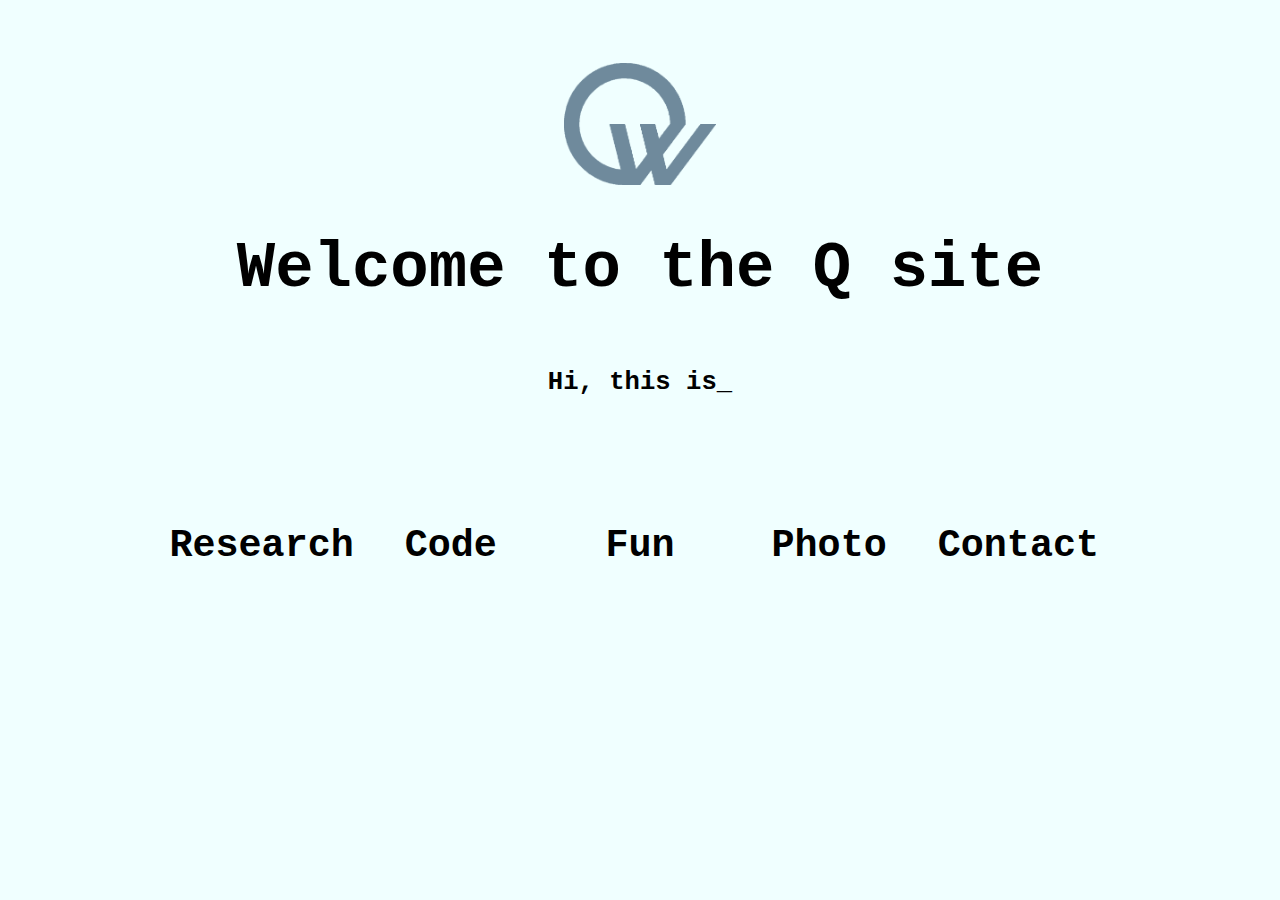
<file: index.html>
<!DOCTYPE html>
<html lang="en">
    <head>
        <meta charset="utf-8">
        <title>the Q Site</title>
        <link type="text/css" rel="stylesheet" href="css/index.css"></link>
        <script type="text/javascript" src="d3/d3.js"></script>
    </head>
    <body>
        <div class="Qlogo"><img src="asset/png/Q_logo.png" width=auto></div>
        <div class="title"><h1>Welcome to the Q site</h1></div>
        <div class="caption">
            <p id="caption">
            <!--Hi, this is Qiyuan Wu and welcome to my site. I am a material scientist who likes coding. 
            Away from lab or computer, I play poker games, badminton, and shoot some photos. 
            Hope you find some fun here.-->
            </p>
            <script type="text/javascript" src="script/index.js"></script>
        </div>
        <div class="link">
            <table>
                <tr>
                    <th><a href="./research.html" class="res"><span>Research</span></a></th>
                    <th><a href="./code.html" class="cod"><span>Code</span></a></th>
                    <th><a href="./fun.html" class="fun"><span>Fun</span></a></th>
                    <th><a href="./photo.html" class="pho"><span>Photo</span></a></th>
                    <th><a href="./contact.html" class="con"><span>Contact</span></a></th>
                </tr>
            </table>
        </div>
    </body>
</file>
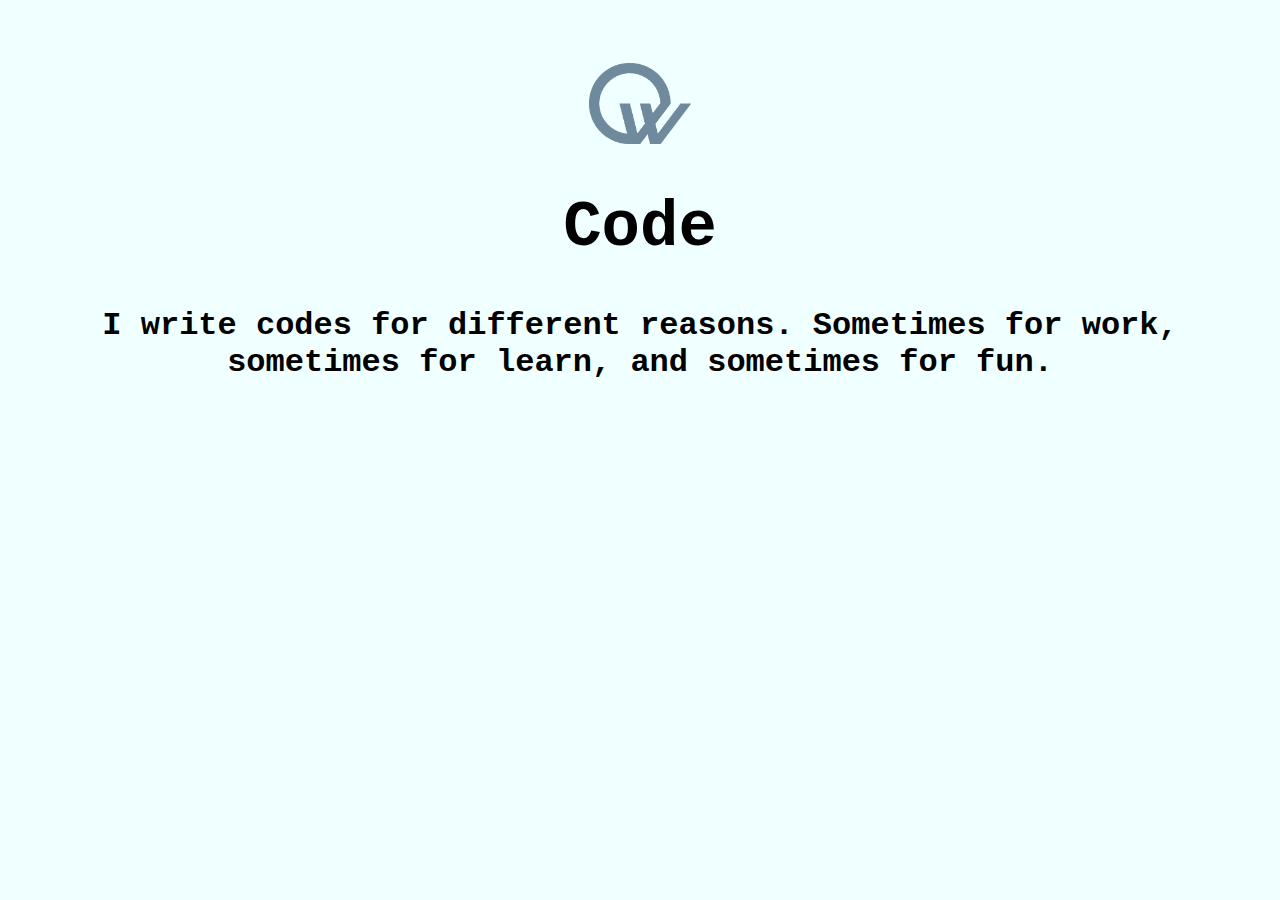
<file: code.html>
<!DOCTYPE html>
<html lang="en">
    <head>
        <meta charset="utf-8">
        <title>Q Code</title>
        <link type="text/css" rel="stylesheet" href="css/sub.css"></link>
        <script type="text/javascript" src="d3/d3.js"></script>
    </head>
    <body>
        <div class="Qlogo"><a href="./index.html"><img src="asset/png/Q_logo.png"></a></div>
        <div class="title"><h1>Code</h1></div>
        <div class="caption"><p>I write codes for different reasons. 
                                Sometimes for work, sometimes for learn, and sometimes for fun.</p></div>
    </body>
</file>
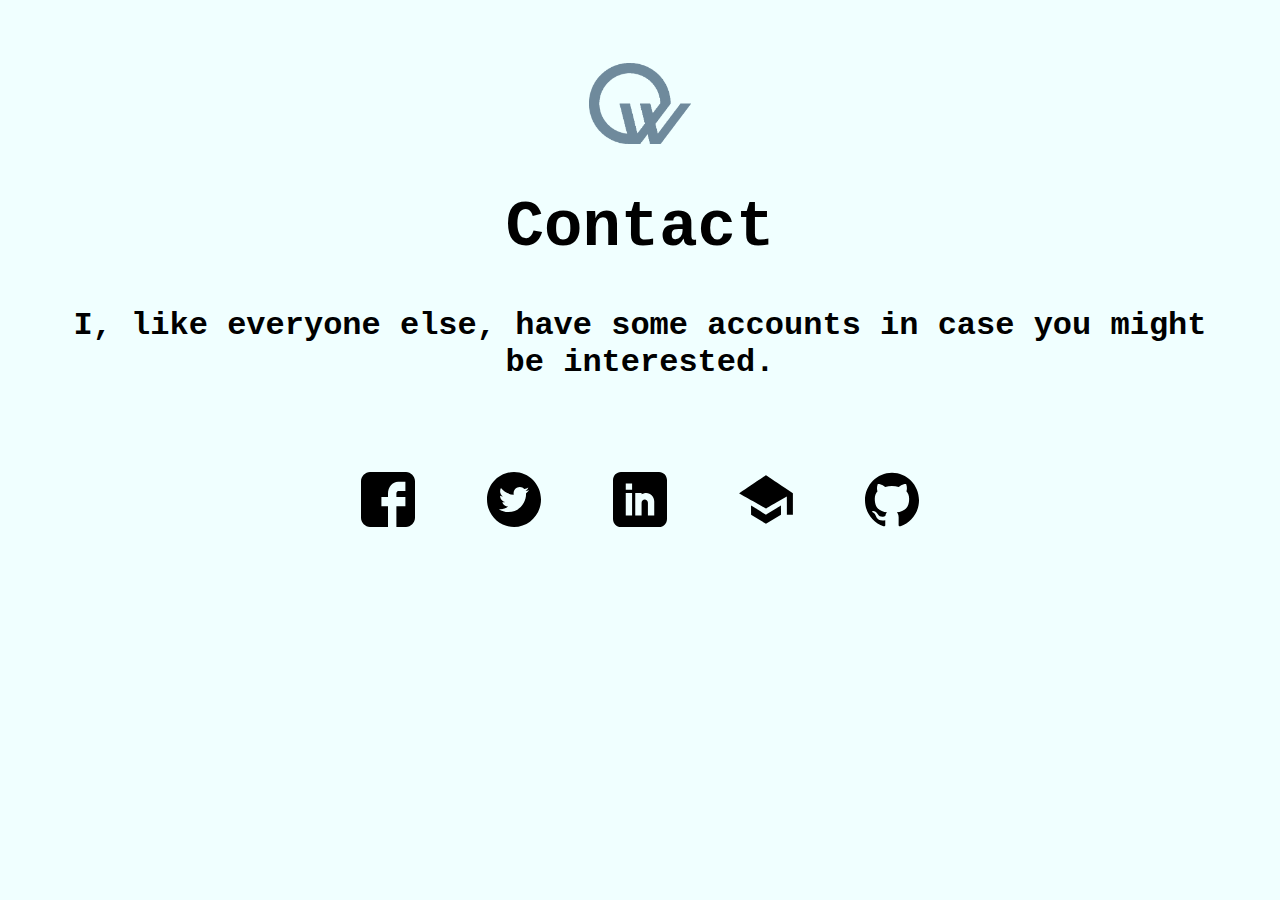
<file: contact.html>
<!DOCTYPE html>
<html lang="en">
    <head>
        <meta charset="utf-8">
        <title>Q Contact</title>
        <link type="text/css" rel="stylesheet" href="css/sub.css"></link>
        <script type="text/javascript" src="d3/d3.js"></script>
    </head>
    <body>
        <div class="Qlogo"><a href="./index.html"><img src="asset/png/Q_logo.png"></a></div>
        <div class="title"><h1>Contact</h1></div>
        <div class="caption"><p>I, like everyone else, have some accounts in case you might be interested.</p></div>
        <div class="logos">
            <table>
                <tr>
                    <th>
                        <a href="https://www.facebook.com/Archer.Q.Wu" target="_blank">
                        <img class="logo" src="asset/svg/facebook.svg">
                        </a>
                    </th>
                    <th>
                        <a href="https://twitter.com/ArcherQWu?lang=en" target="_blank">
                        <img class="logo" src="asset/svg/twitter.svg">
                        </a>
                    </th>
                    <th>
                        <a href="https://www.linkedin.com/in/qiyuan-wu-1201/" target="_blank">
                        <img class="logo" src="asset/svg/linkedin.svg">
                        </a>
                    </th>
                    <th>
                        <a href="https://scholar.google.com/citations?user=CSdXPh8AAAAJ&hl=en" target="_blank">
                        <img class="logo" src="asset/svg/googlescholar.svg">
                        </a>
                    </th>
                    <th>
                        <a href="https://github.com/wqygh" target="_blank">
                        <img class="logo" src="asset/svg/github.svg">
                        </a>
                    </th>
                </tr>
            </table>
        </div>
    </body>
</file>
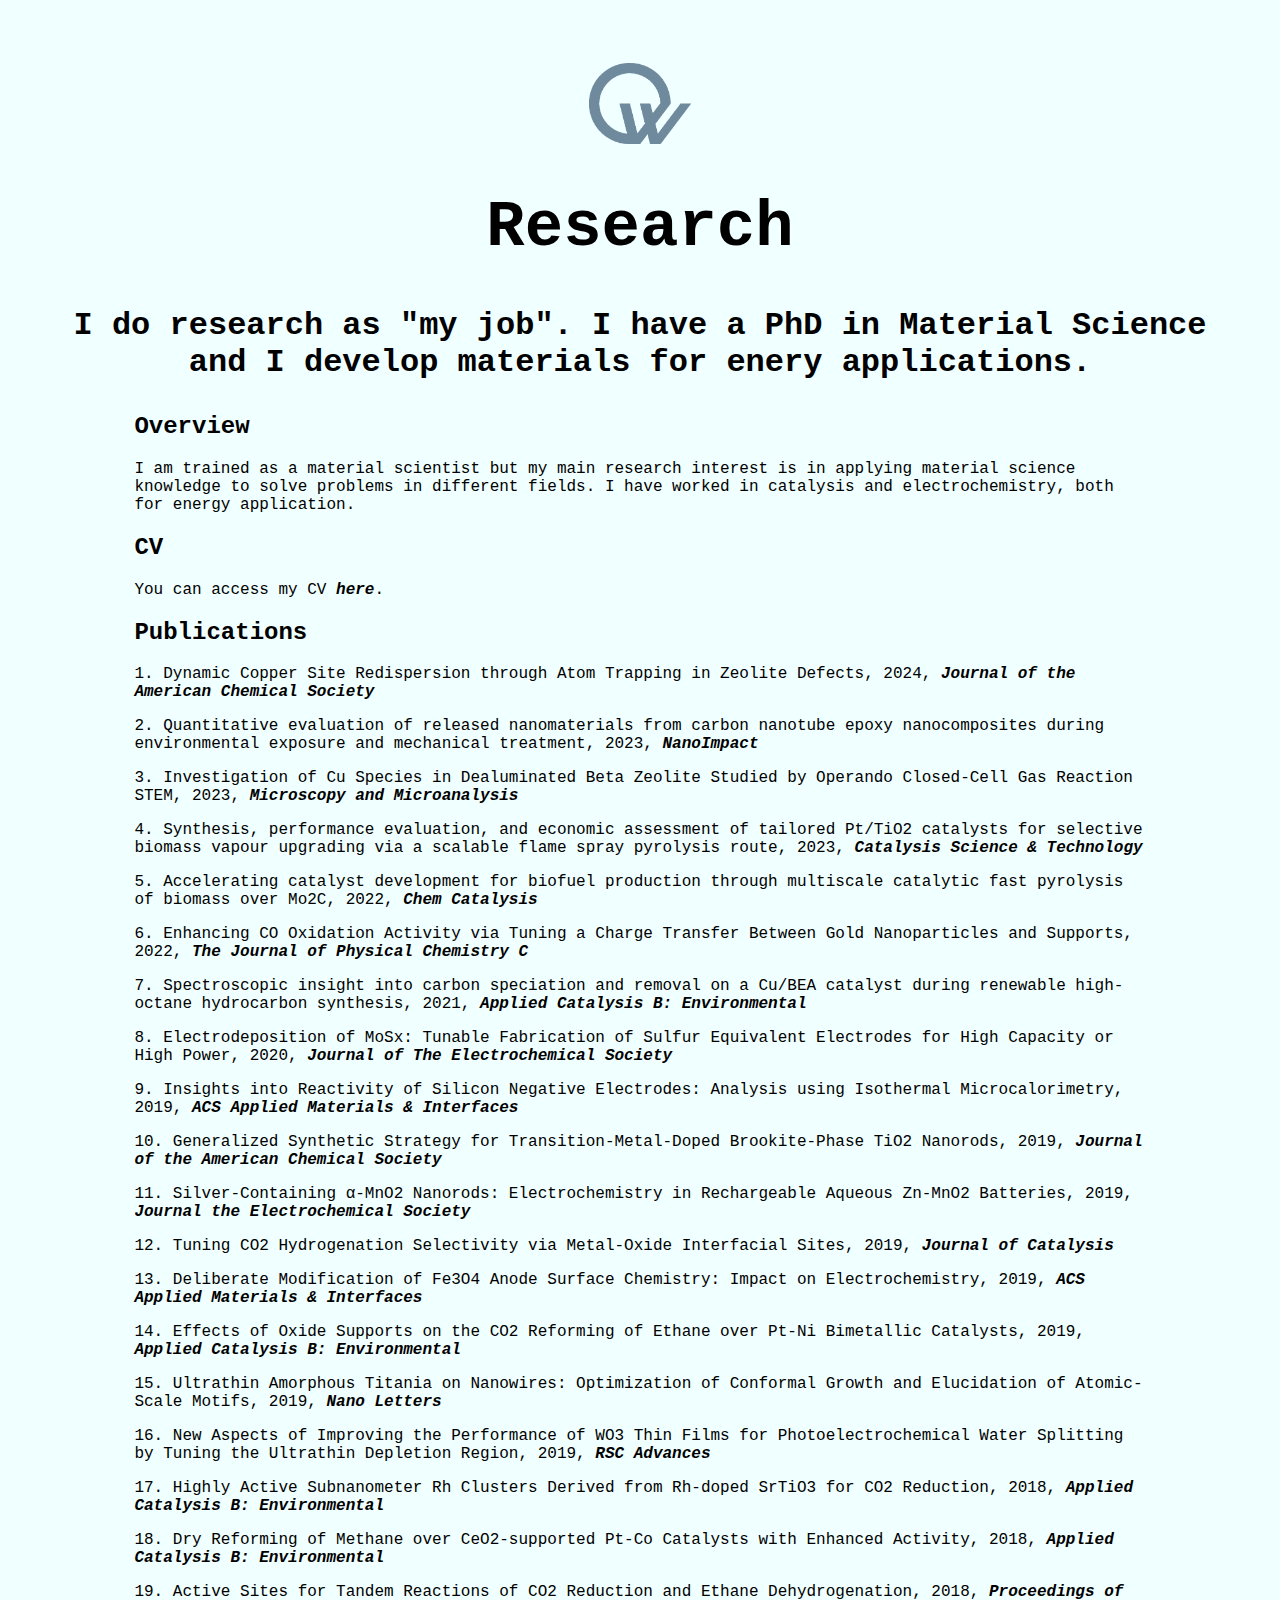
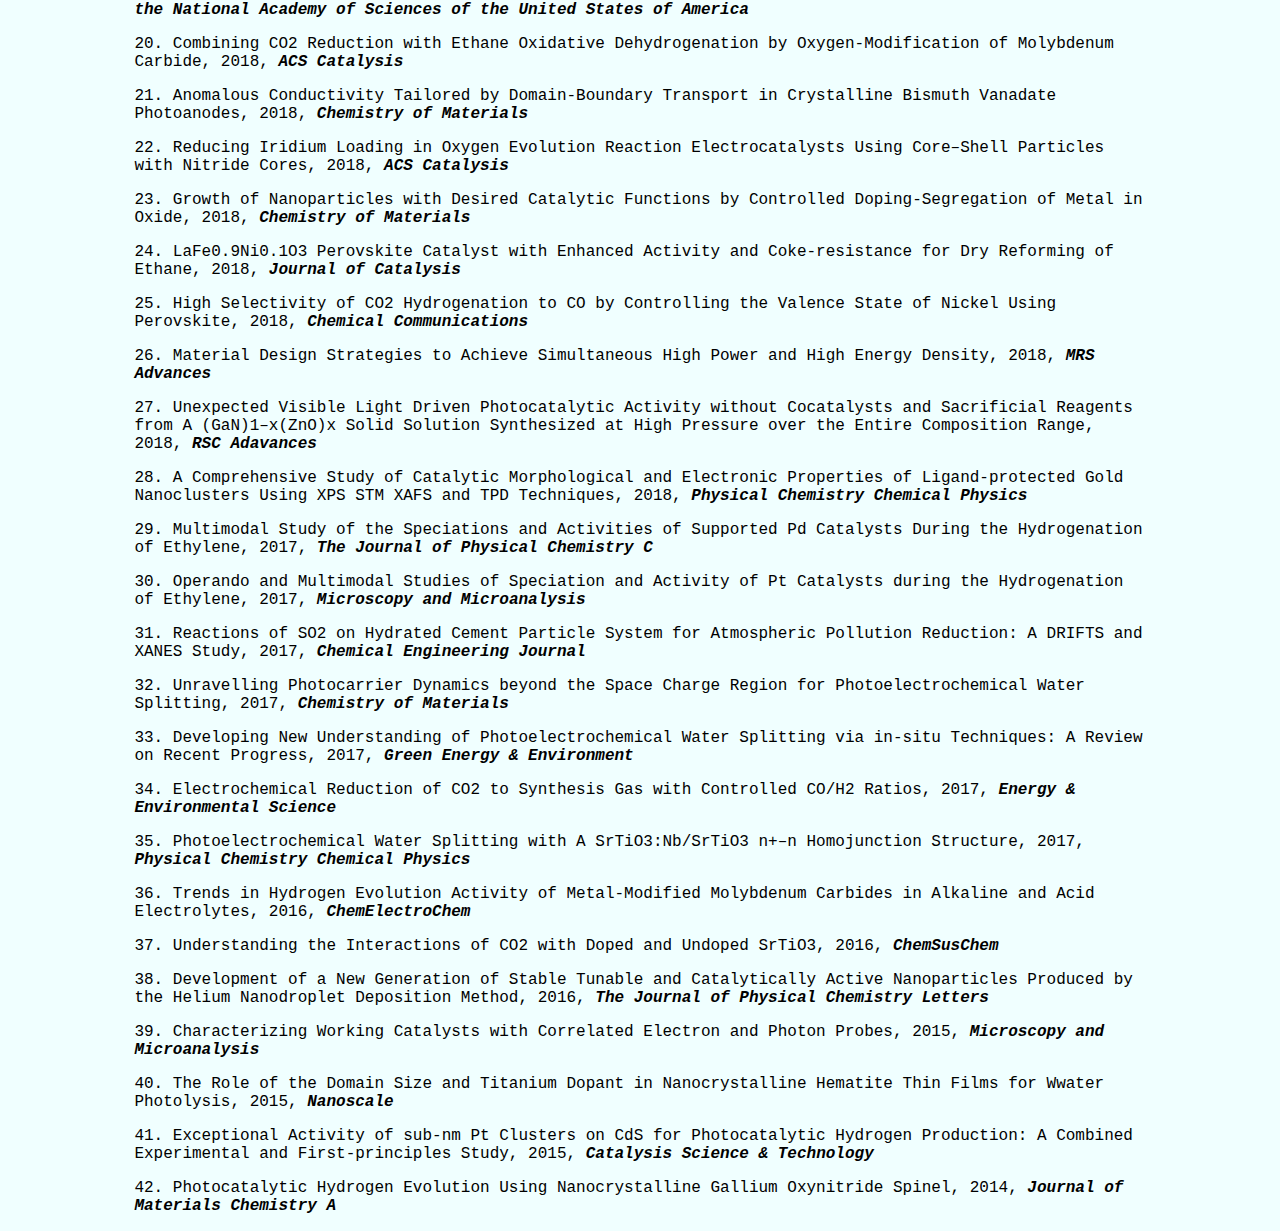
<file: research.html>
<!DOCTYPE html>
<html lang="en">
    <head>
        <meta charset="utf-8">
        <title>Q Research</title>
        <link type="text/css" rel="stylesheet" href="css/sub.css"></link>
        <script type="text/javascript" src="d3/d3.js"></script>
    </head>
    <body>
        <div class="Qlogo"><a href="./index.html"><img src="asset/png/Q_logo.png"></a></div>
        <div class="title"><h1>Research</h1></div>
        <div class="caption"><p>I do research as "my job". 
                                I have a PhD in Material Science and I develop materials for enery applications.</p></div>
        <!--<div class="nav">
            <a href="#overview" class="button">Overview</a>
            <a href="#publication" class="button">Publications</a>
            <a href="#cv" class="button">CV</a>
        </div>-->
        <div class="res_content">
            <h2 id="overview">Overview</h2>
                <p>I am trained as a material scientist but my main research interest is in applying material science knowledge to solve problems in different fields.
                    I have worked in catalysis and electrochemistry, both for energy application.</p>
            <h2 id="cv">CV</h2>
                <p>You can access my CV <a href="asset/pdf/Qiyuan_Wu_CV.pdf" target="_blank" class="pub_item_link">here</a>.</p>
            <h2 id="publication">Publications</h2>
            <div id="pub_list"><script src="script/publication.js"></script></div>
        </div> 
    </body>
</file>
<file: css/index.css>
body{
    background-color: azure;
    font-family: 'Courier New', Courier, monospace;
}

div{
    margin-left: auto;
    margin-right: auto;
}

div.Qlogo{
    width: 60%;
    margin-top: 5%;
    text-align: center;
}

div.title{
    width: 80%;
    text-align: center;
}
div.title h1{
    font-size: 5vw;
}

div.caption{
    width: 85%;
    height: 10vh;
    margin-top: 5%;
    font-weight: bold;
    text-align: center;
}

.caption p{
    font-size: 2vw;
}

div.link{
    width: 75%;
    margin-top: 5%;
    font-weight: bolder;
}

img{
    width: 20%;
}

a{
    text-decoration: none;
    color: black;
}
a:hover{
    color: red;
    font-size: 150%;
}
a:hover span{
    display: none;
}
a.res:hover::before{
    content: "Kidding!"
}
a.cod:hover::before {
    content: "Bug!"
}
a.fun:hover::before {
    content: "Boring..."
}
a.pho:hover::before {
    content: "Ugly..."
}
a.con:hover::before {
    content: "...MIA..."
}

table{
    width: 100%;
}

th{
    width: 20%;
}

tr{
    font-size: 3vw;
}
</file>
<file: css/sub.css>
body {
    background-color: azure;
    font-family: 'Courier New', Courier, monospace;
}

div {
    margin-right: auto;
    margin-left: auto;
}
div.Qlogo {
    width: 10%;
    margin-top: 5%;
    text-align: center;
}
div.title {
    width: 60%;
    margin-top: 1%;    
    font-size: 22px;
    text-align: center;
}
div.title h1 {
    font-size: 5vw;
}
div.caption {
    width: 90%;
    margin-top: 3%;
    font-weight: bold;
    text-align: center;
}
div.caption p {
    font-size: 2.5vw;
}
div.nav {
    width: 80%;
    font-size: 20px;
    text-decoration: none;
    text-align: center;
}
div.res_content {
    width: 80%;
}
div.photo {
    width: 90%;
    margin-top: 2%;
}
div.video {
    width: 80%;
    margin-top: 2%;
}
div.logos {
    width: 50%;
    margin-top: 7%;
}
a.pub_item_link {
    color: inherit;
    text-decoration: none;
    font-style: italic;
    font-weight: bold
}
a.pub_item_link:hover{
    color: blue
}
a.fun_item_link {
    color: inherit;
    text-decoration: none;
    font-style: italic;
}
a.fun_item_link:hover {
    color: blue
}
a.button{
    background-color: rgb(78, 128, 126);
    text-align: center;
    text-decoration: none;
    color: white;
    padding: 2px 5px;
    border-radius: 10px
}

img {
    width: 80%;
}
img.fun {
    height: 30vh;
    width: auto;
    border-radius: 10%;
}
img.logo {
    width: 45%;
    height: auto;
}

table {
    width: 100%;
}

th {
    width: 20%;
}

p.fun {
    text-align: center;
    align: center;
    font-weight: bold;
    font-size: 2vw;
}

td {
    width: 25%;
    text-align: center;
}

td.fun {
    width: 20%;
    text-align: left;
    font-weight: bold;
    font-size: 20px;
}

#top {
    display: none;
    position:fixed;
    bottom: 2%;
    right: 3%;
    z-index: 99;
    border: none;
    outline: none;
    background-color: #99d8c9;
    color: black;
    padding: 1%;
    border-radius: 10%;
    font-size: 2.5vw;
    font-weight: bold;
    font-family: 'Courier New', Courier, monospace;
}
#top:hover {
    background-color: #43a2ca;
}
</file>
